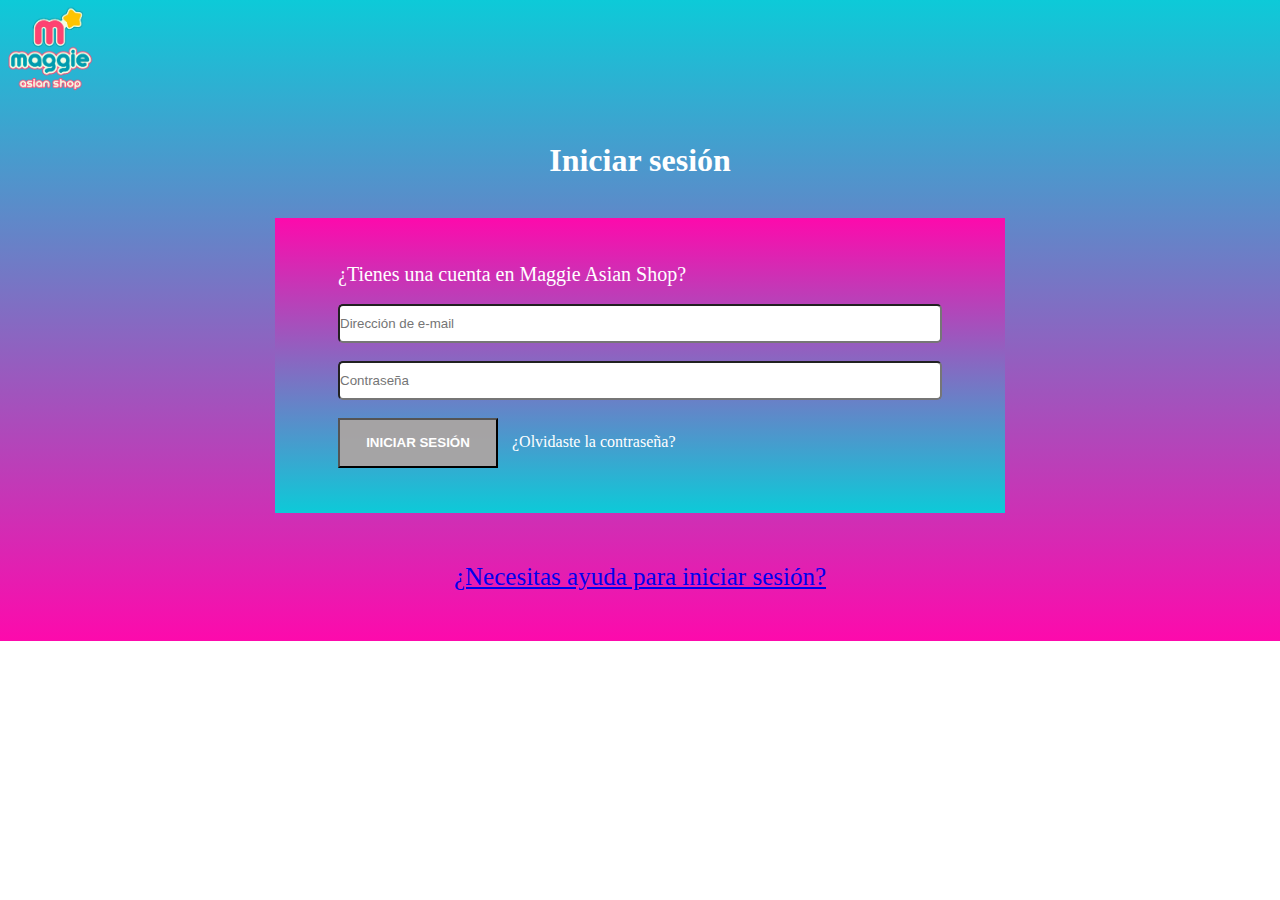
<file: Login.html>
<!DOCTYPE html>
<html lang="en">
<head>
    <meta charset="UTF-8">
    <meta http-equiv="X-UA-Compatible" content="IE=edge">
    <meta name="viewport" content="width=device-width, initial-scale=1.0">
    <link rel="icon" href="multimedia/maggiepng2.png">
    <link rel="stylesheet" href="CSS/Login.css">
    <title>Iniciar sesión • Maggie Asian Shop</title>
</head>
<body>
    <header>
            <img src="multimedia/maggiepng2.png" alt="">
    </header>
    <main>
        <h1>Iniciar sesión</h1>
        <section id="Registro">
                <form action="">
                    <div>
                        <label for="" id="Cuenta">¿Tienes una cuenta en Maggie Asian Shop?</label>
                    </div>
                    <div>
                        <br><input type="email" id="Insertar" placeholder="Dirección de e-mail">
                    </div>
                    <div>
                        <br><input type="password" id="Insertar" placeholder="Contraseña">
                    </div>
                    <div>
                        <br><button><b>INICIAR SESIÓN</b></button>
                        <a href=""><label for="" id="Recuperar_Contraseña"  style="padding-left: 10px;">¿Olvidaste la contraseña?</label></a>
                    </div>
                </form>
        </section>
        <section id="Ayuda">
            <a class="ayudaLogin" href="#">¿Necesitas ayuda para iniciar sesión?</a>
        </section>
    </main>
</body>
</html>
</file>
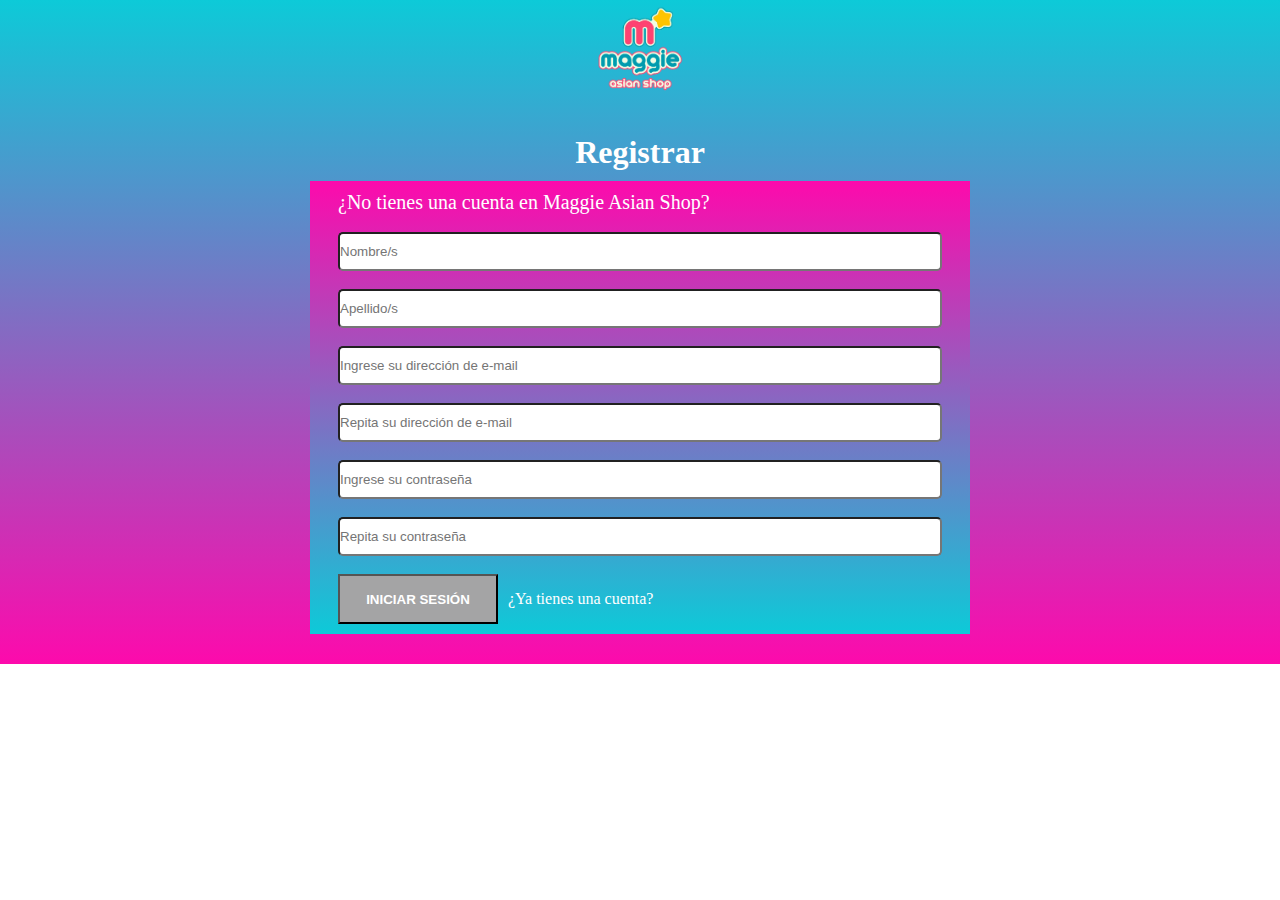
<file: Registro.html>
<!DOCTYPE html>
<html lang="en">
<head>
    <meta charset="UTF-8">
    <meta http-equiv="X-UA-Compatible" content="IE=edge">
    <meta name="viewport" content="width=device-width, initial-scale=1.0">
    <link rel="icon" href="multimedia/maggiepng2.png">
    <link rel="stylesheet" href="CSS/Registro.css">
    <title>Registro • Maggie Asian Shop</title>
</head>
<body>
    <header>
        <center>
            <img src="multimedia/maggiepng2.png" alt="">
        </center>
    </header>
    <main>
        <h1>Registrar</h1>
        <section id="Registro">
            <form action="">
                <div>
                    <label for="" id="Cuenta">¿No tienes una cuenta en Maggie Asian Shop?</label>
                </div>
                <div>
                    <br><input type="text" id="Insertar" placeholder="Nombre/s">
                </div>
                <div>
                    <br><input type="text" id="Insertar" placeholder="Apellido/s">
                </div>
                <div>
                    <br><input type="text" id="Insertar" placeholder="Ingrese su dirección de e-mail">
                </div>
                <div>
                    <br><input type="text" id="Insertar" placeholder="Repita su dirección de e-mail">
                </div>
                <div>
                    <br><input type="text" id="Insertar" placeholder="Ingrese su contraseña">
                </div>
                <div>
                    <br><input type="text" id="Insertar" placeholder="Repita su contraseña">
                </div>
                <div>
                    <br><button><b>INICIAR SESIÓN</b></button><a href=""><label for="" id="Recuperar_Contraseña"  style="padding-left: 10px;">¿Ya tienes una cuenta?</label></a>
                </div>
            </form>
        </section>
    </main>
</body>
</html>
</file>
<file: CSS/Login.css>
* {
  padding: 0%;
  margin: 0%;
}

@font-face {
    font-family: Font_A;
    src: url(Fuentes/Royalacid_o.ttf);
}
body {
  background: linear-gradient(rgb(13, 202, 216), rgb(253, 10, 172));
  background-repeat: no-repeat;
  background-size: cover;
}

header img {
  width: 100px;
  height: 100px;
}

main h1 {
  color: white;
  text-align: center;
  padding: 3%;
}
main #Registro {
  background: linear-gradient(rgb(253, 10, 172), rgb(13, 202, 216));
  background-repeat: no-repeat;
  background-size: cover;
  padding: 45px;
  width: 50%;
  display: flex;
  justify-content: center;
  height: 100%;
  margin: 0 auto;
}
main #Registro #Cuenta {
  color: white;
  font-size: 20px;
}
main #Registro #Insertar {
  width: 600px;
  height: 35px;
  border-radius: 5px;
}
main #Registro br {
  padding: 15px;
}
main #Registro button {
  background-color: rgba(167, 164, 164, 0.986);
  height: 50px;
  width: 160px;
  color: white;
}
main #Registro a {
  text-decoration: none;
  color: white;
}
main #Ayuda {
  padding: 50px;
  color: white;
  text-align: center;
  font-size: 25px;
}

/*# sourceMappingURL=Login.css.map */
</file>
<file: CSS/Registro.css>
* {
  padding: 0;
  margin: 0;
}

body {
  background: linear-gradient(rgb(13, 202, 216), rgb(253, 10, 172));
  background-repeat: no-repeat;
  background-size: cover;
}

header img {
  width: 100px;
  height: 100px;
}

main {
  padding: 30px 0;
}
main h1 {
  color: white;
  text-align: center;
  padding-bottom: 10px;
}
main #Registro {
  background: linear-gradient(rgb(253, 10, 172), rgb(13, 202, 216));
  background-repeat: no-repeat;
  background-size: cover;
  padding: 10px;
  width: 50%;
  display: flex;
  justify-content: center;
  height: 100%;
  margin: 0 auto;
}
main #Registro #Cuenta {
  color: white;
  font-size: 20px;
}
main #Registro #Insertar {
  width: 600px;
  height: 35px;
  border-radius: 5px;
}
main #Registro br {
  padding: 15px;
}
main #Registro button {
  background-color: rgba(167, 164, 164, 0.986);
  height: 50px;
  width: 160px;
  color: white;
}
main #Registro a {
  text-decoration: none;
  color: white;
}
main #Ayuda {
  padding: 50px;
  color: white;
  text-align: center;
  font-size: 25px;
}

/*# sourceMappingURL=Registro.css.map */
</file>
